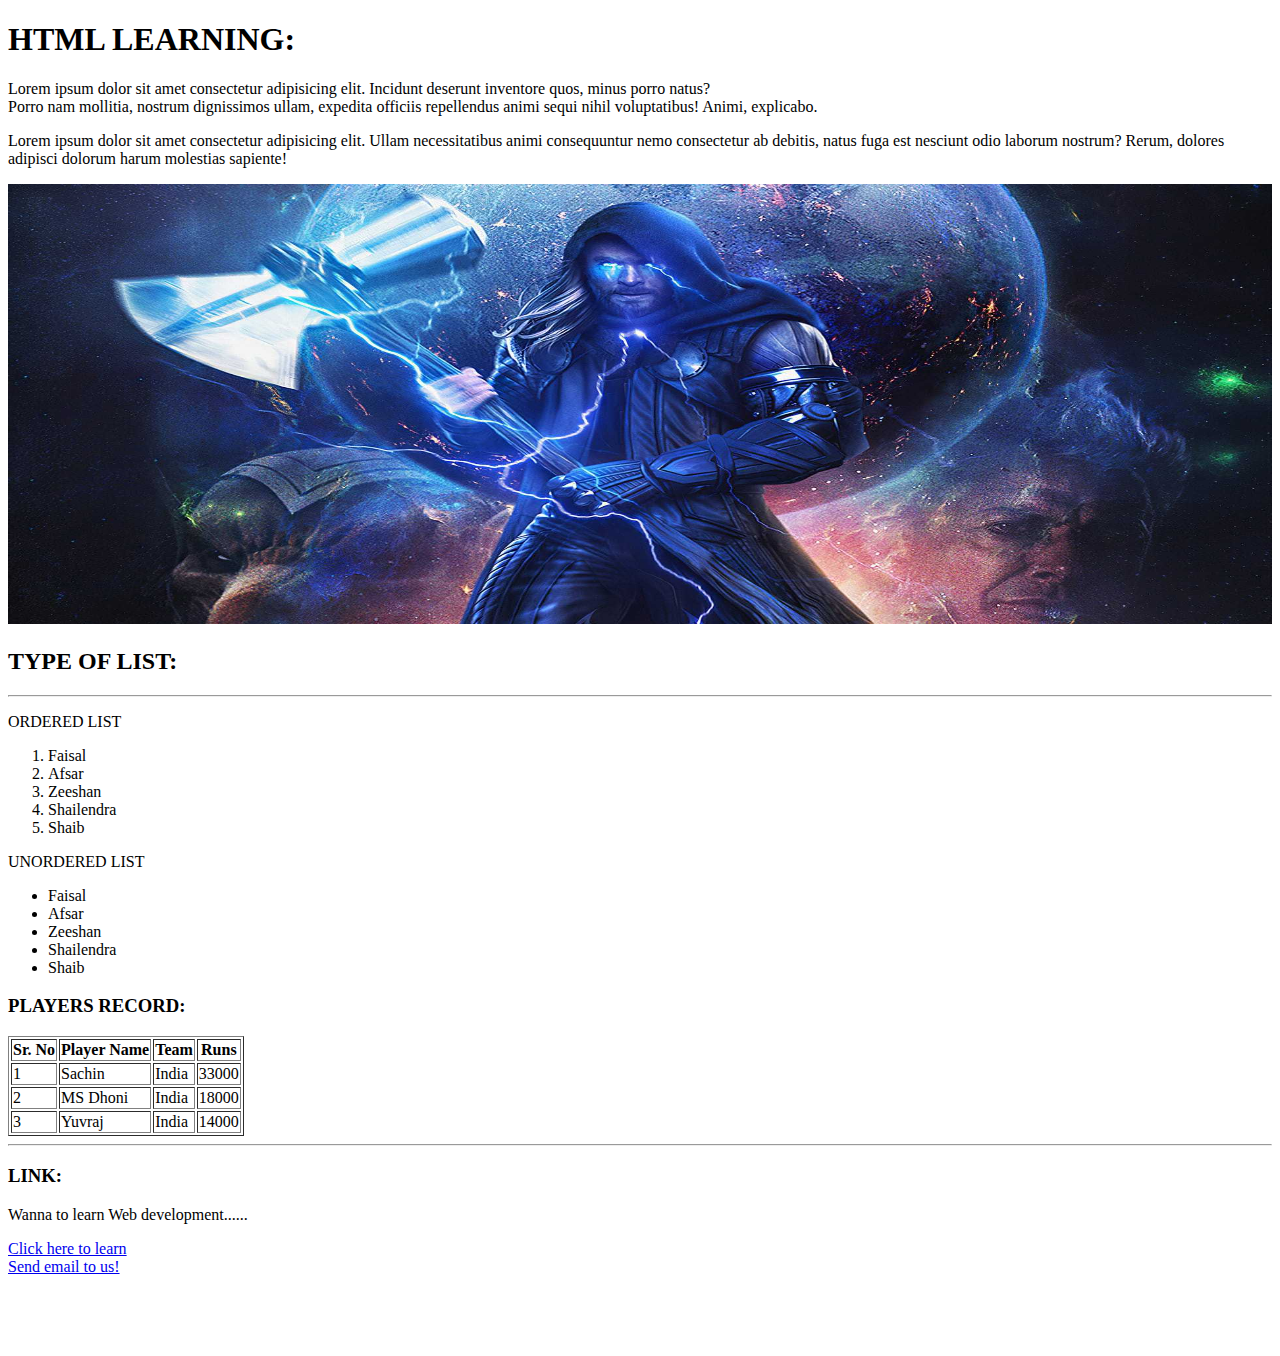
<file: index.htm>
<!-- HTML: Hyper Text Markup Language -->

<!DOCTYPE html>
<html lang="en">
<head>
    <meta charset="UTF-8">
    <meta http-equiv="X-UA-Compatible" content="IE=edge">
    <meta name="viewport" content="width=device-width, initial-scale=1.0">
    <title>Document</title>
</head>
<body>
    
    <!-- HEADING:  h1, h2, h3 ,h4, h5, h6 -->
    <h1>HTML LEARNING:</h1>

    <!-- PRAGRAPH -->
    <!-- <br/> BREAK TAG -->
    <p>Lorem ipsum dolor sit amet consectetur adipisicing elit. Incidunt deserunt inventore quos, minus porro natus? <br/>Porro nam mollitia, nostrum dignissimos ullam, expedita officiis repellendus animi sequi nihil voluptatibus! Animi, explicabo.</p>
    <p>Lorem ipsum dolor sit amet consectetur adipisicing elit. Ullam necessitatibus animi consequuntur nemo consectetur ab debitis, natus fuga est nesciunt odio laborum nostrum? Rerum, dolores adipisci dolorum harum molestias sapiente!</p>

    <!-- IMAGE -->
    <img src="/images/Thor-HD-Wallpapers.jpg" alt="Taj Mahal Picture" width="100%" height="440px">

    <!-- LIST -->

    <h2>TYPE OF LIST:</h2>
    <!-- Horizontal Line -->
    <hr/>

    <p>ORDERED LIST</p>

    <ol>
        <li>Faisal</li>
        <li>Afsar</li>
        <li>Zeeshan</li>
        <li>Shailendra</li>
        <li>Shaib</li>
    </ol>

    <p>UNORDERED LIST</p>

    <ul>
        <li>Faisal</li>
        <li>Afsar</li>
        <li>Zeeshan</li>
        <li>Shailendra</li>
        <li>Shaib</li>
    </ul>

    <!-- TABLE -->
    <h3>PLAYERS RECORD:</h3>

    <table border="1">
        <thead>
            <tr>
                <th>Sr. No</th>
                <th>Player Name</th>
                <th>Team</th>
                <th>Runs</th>
            </tr>
        </thead>
        <tbody>
            <tr>
                <td>1</td>
                <td>Sachin</td>
                <td>India</td>
                <td>33000</td>
            </tr>
            <tr>
                <td>2</td>
                <td>MS Dhoni</td>
                <td>India</td>
                <td>18000</td>
            </tr>
            <tr>
                <td>3</td>
                <td>Yuvraj</td>
                <td>India</td>
                <td>14000</td>
            </tr>
        </tbody>
    </table>
    <hr/>

    <!-- LINK -->
    <h3>LINK:</h3>

    <p>Wanna to learn Web development......</p>
    <a href="https://www.w3schools.com/" target="_self" rel="noopener noreferrer">Click here to learn</a><br>
    <a href="mailto:plankshaufan@gmail.com">Send email to us!</a>

    <br><br><br><br><br>
</body>
</html>
</file>
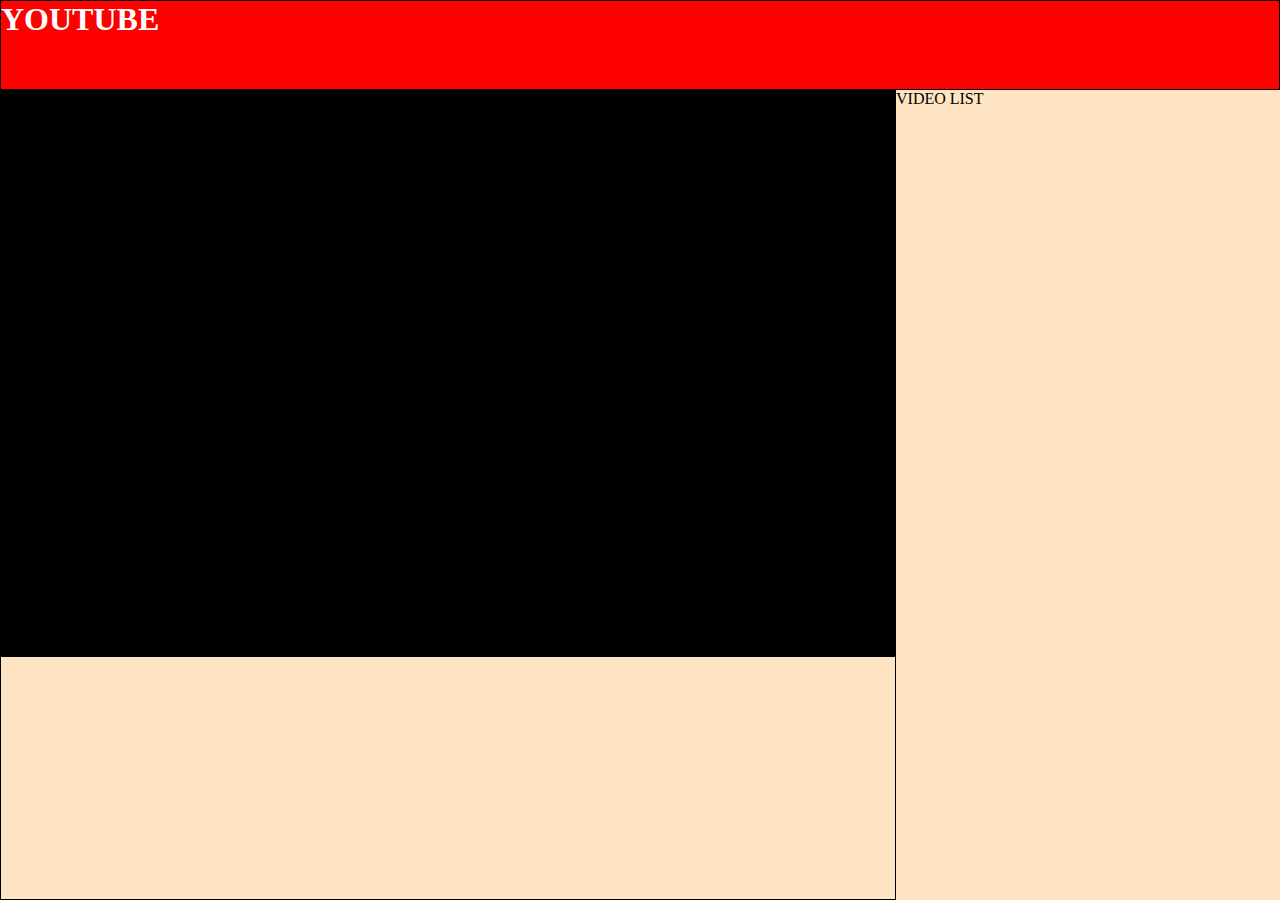
<file: blog.htm>
<!DOCTYPE html>
<html lang="en">
<head>
    <meta charset="UTF-8">
    <meta http-equiv="X-UA-Compatible" content="IE=edge">
    <meta name="viewport" content="width=device-width, initial-scale=1.0">

    <!-- External styling -->
    <link rel="stylesheet" href="style.css">

    <!-- Internal styling -->
    <style>
        h1 {
            color: red;
        }

    </style>

    <title>BLOG SITE</title>
</head>
<body>
    <div class="container">

        <div id="header">
            <!-- Inline styling -->
            <h1 style="color: white;">YOUTUBE</h1>
        </div>

        <div id="main">
            <div id="screen_details">
                <div id="screen">

                </div>
                <div id="details">
                    
                </div>
            </div>
            <div id="video_list">
                VIDEO LIST
            </div>
        </div>
        
    </div>
</body>
</html>
</file>
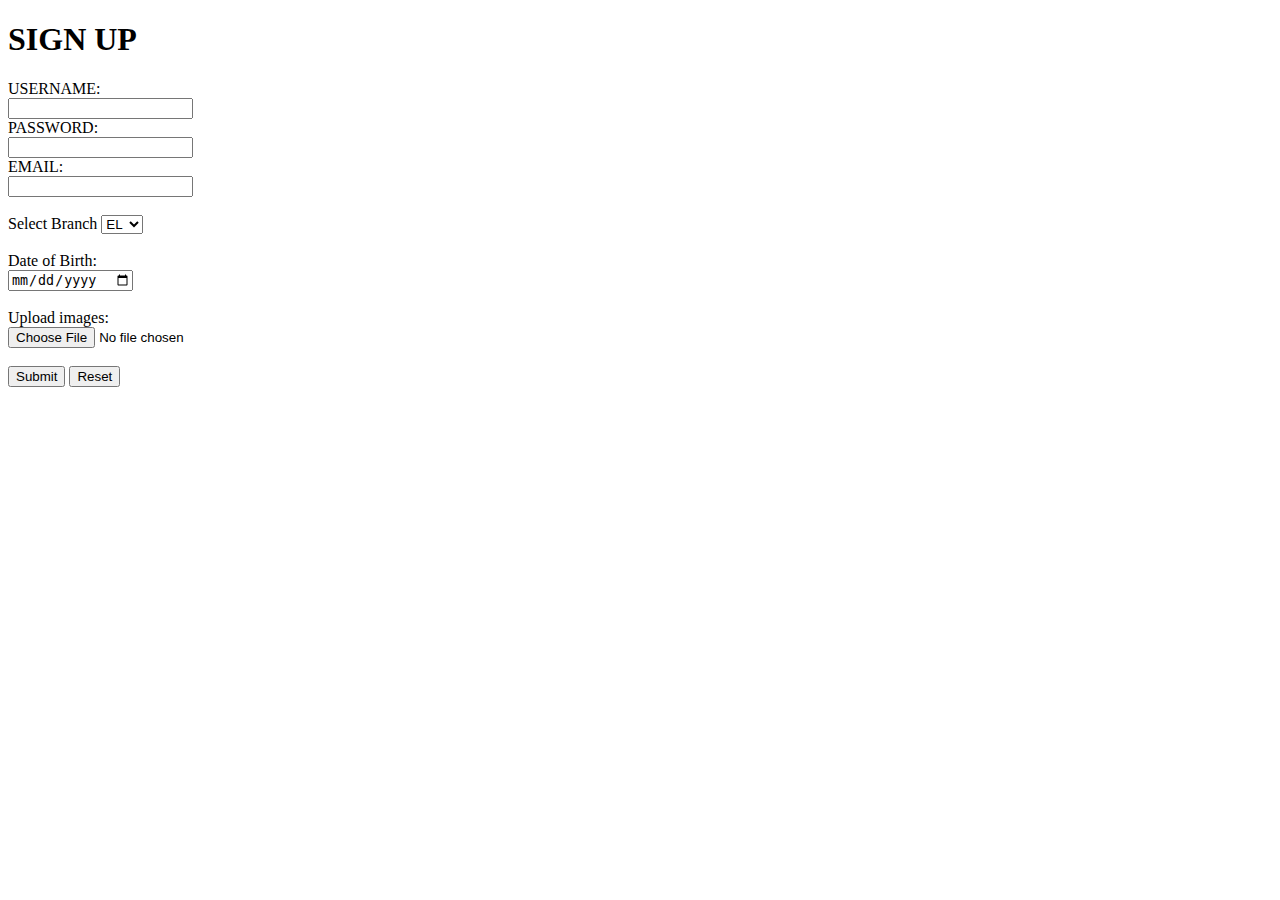
<file: SignUp.htm>
<!DOCTYPE html>
<html lang="en">
<head>
    <meta charset="UTF-8">
    <meta http-equiv="X-UA-Compatible" content="IE=edge">
    <meta name="viewport" content="width=device-width, initial-scale=1.0">
    <title>Sign Up</title>
</head>
<body>
    <h1>SIGN UP</h1>
    <form action="">
        <label for="username">USERNAME:</label><br>
        <input type="text" id="username"><br>
        <label for="password">PASSWORD:</label><br>
        <input type="password" name="" id="password"><br>
        <label for="email">EMAIL:</label><br>
        <input type="email" name="" id="email"><br><br>
        <label for="branch">Select Branch</label>
        <select name="" id="branch">
            <option value="">EL</option>
            <option value="">ME</option>
            <option value="">CS</option>
            <option value="">IT</option>
        </select><br><br>
        <label for="dob">Date of Birth:</label><br>
        <input type="date" name="" id="dob"><br><br>
        <label for="file">Upload images:</label><br>
        <input type="file" name="" id="file"><br><br>

        <input type="submit" value="Submit">
        <input type="reset" value="Reset">
    </form>
</body>
</html>
</file>
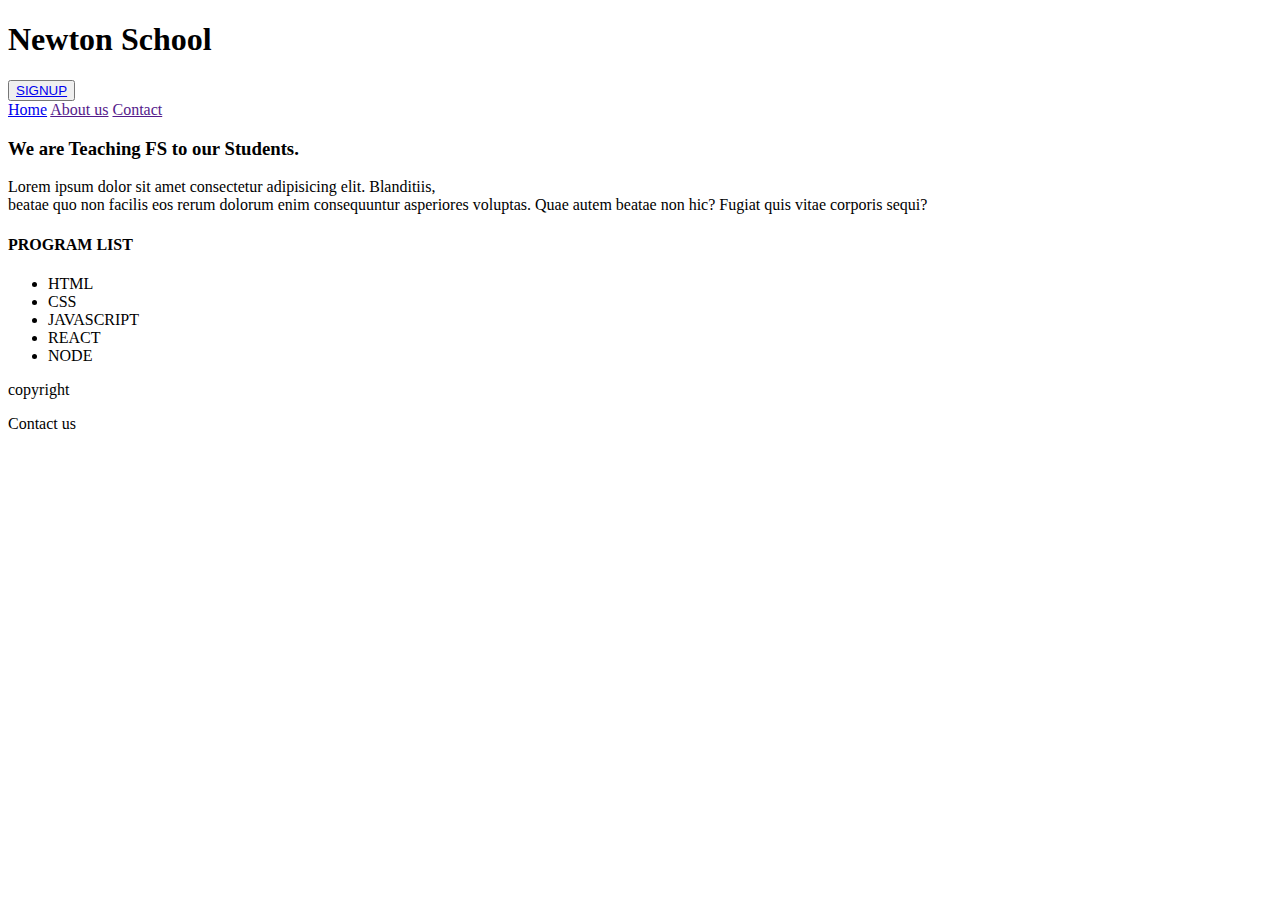
<file: website.htm>
<!DOCTYPE html>
<html lang="en">
<head>
    <meta charset="UTF-8">
    <meta http-equiv="X-UA-Compatible" content="IE=edge">
    <meta name="viewport" content="width=device-width, initial-scale=1.0">
    <title>Website</title>
</head>
<body>
    <div id="container">
        <div id="header">
            <h1>Newton School</h1>
            <button><a href="SignUp.htm">SIGNUP</a></button>
        </div>
        <div id="nav_bar">
            <a href="http://" target="_blank" rel="noopener noreferrer">Home</a>
            <a href="">About us</a>
            <a href="">Contact</a>
        </div>
        <div id="main">
            <h3>We are Teaching FS to our Students.</h3>
            <p>Lorem ipsum dolor sit amet consectetur adipisicing elit. Blanditiis, <br> beatae quo non facilis eos rerum dolorum enim consequuntur asperiores voluptas. Quae autem beatae non hic? Fugiat quis vitae corporis sequi?</p>

            <h4>PROGRAM LIST</h4>
            <ul>
                <li>HTML</li>
                <li>CSS</li>
                <li>JAVASCRIPT</li>
                <li>REACT</li>
                <li>NODE</li>
            </ul>
        </div>
        <div id="footer">
            <p>copyright</p>
            <p>Contact us</p>
        </div>
    </div>
</body>
</html>
</file>
<file: style.css>
* {
    width: 100vw;
    height: 100vh;
    margin: 0;
    padding: 0;
    box-sizing: border-box;
}

.container {
    width: 100%;
    height: 100%;
    background-color: bisque;
}

#header {
    width: 100%;
    height: 10%;
    border: 1px solid black;
    background-color: red;
    color: black;
}

#main {
    height: 90%;
    width: 100%;
    display: flex;
    flex-direction: row;
}

#screen_details {
    height: 100%;
    width: 70%;
    border: 1px solid black;
    display: flex;
    flex-direction: column;
}

#screen {
    height: 70%;
    width: 100%;
    background-color: black;
}

#details {
    height: 30%;
    width: 100%;
}

#video_list {
    height: 100%;
    width: 30%;
}
</file>
